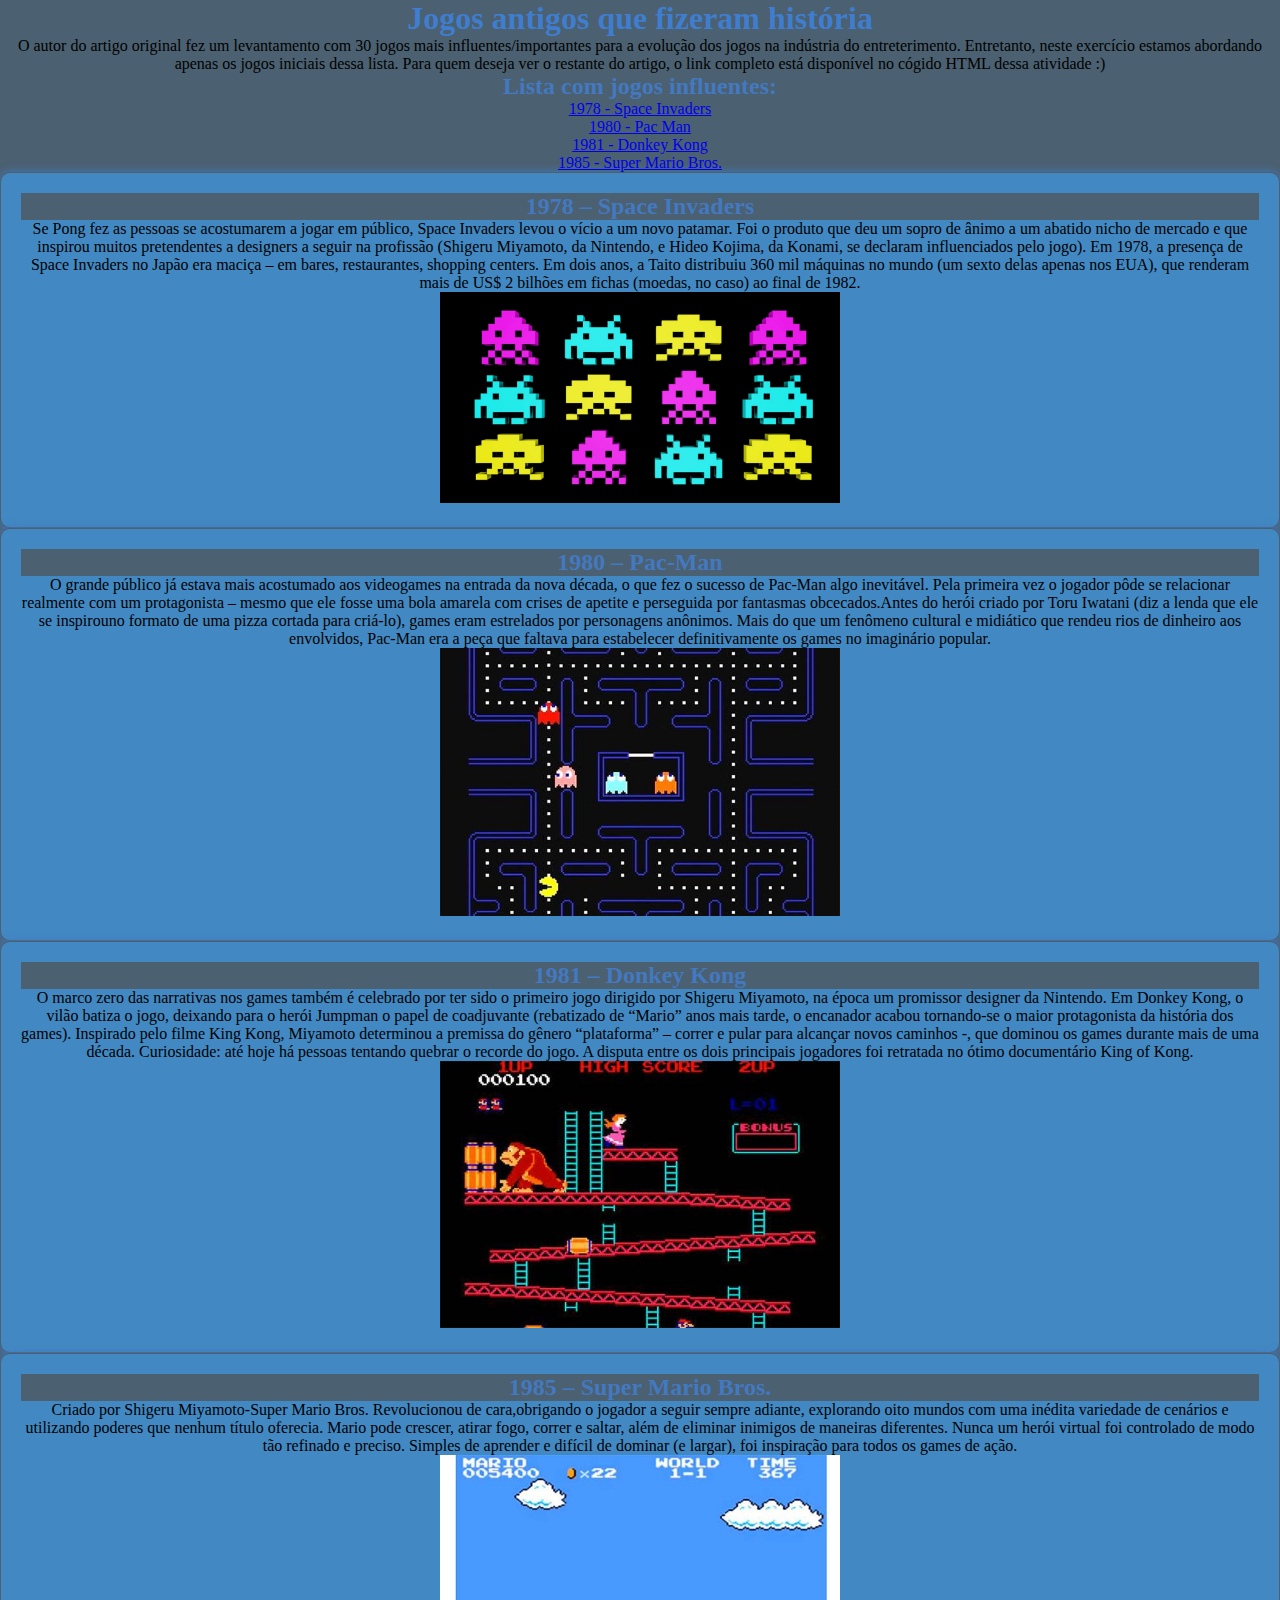
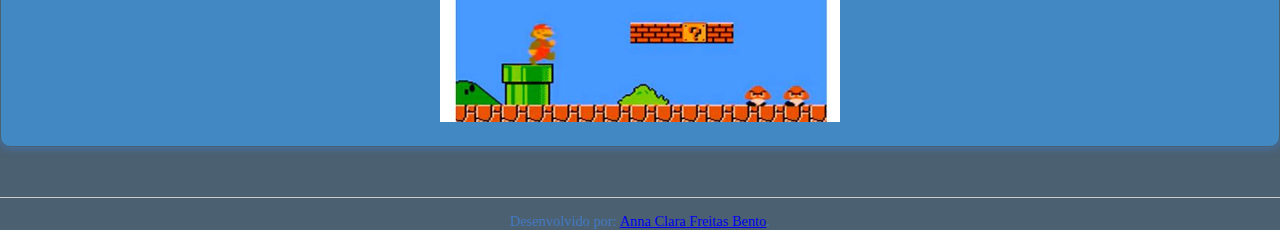
<file: index.html>
<!DOCTYPE html>
<html lang="pt-BR">
  <head>
    <meta charset="UTF-8" />
    <meta http-equiv="X-UA-Compatible" content="IE=edge" />
    <meta name="viewport" content="width=device-width, initial-scale=1.0" />
    <title>Jogos antigos</title>
   <link rel="icon" href="img/jogando-video-games.png" type="logo favicon">
    <link rel="stylesheet" href="estilo.css" />
  </head>
  <!--Essa página foi criada utilizando como base de fonte o artigo do site: super.abril.com.br/tecnologia/os-30-games-mais-importantes-de-todos-os-tempos/ 
Autor: Pablo Miyazawa Atualizado em 27 mar 2020 
-->
  <body>
    <div class="textointeiro">
    <div id="intro-pag">
      <h1 class="Tituloprincipal">Jogos antigos que fizeram história</h1>
      <p>
        O autor do artigo original fez um levantamento com 30 jogos mais
        influentes/importantes para a evolução dos jogos na indústria do
        entreterimento. Entretanto, neste exercício estamos abordando apenas os
        jogos iniciais dessa lista. Para quem deseja ver o restante do artigo, o link completo está disponível no cógido HTML dessa atividade :)
      </p>
      <h2 class="Titulosecundario">Lista com jogos influentes:</h2>
      <nav>
        <ul>
          <a href="#space"><li>1978 - Space Invaders</li></a>
          <a href="#pac"><li>1980 - Pac Man</li></a>
          <a href="#dk"><li>1981 - Donkey Kong</li></a>
          <a href="#mario"><li>1985 - Super Mario Bros.</li></a>
        </ul>
      </nav>
    </div>
    <div class="conteudo-padrao">
      <h2 id="space" class="Titulojogos">1978 – Space Invaders</h2>
      <p>
        Se Pong fez as pessoas se acostumarem a jogar em público, Space Invaders
        levou o vício a um novo patamar. Foi o produto que deu um sopro de ânimo
        a um abatido nicho de mercado e que inspirou muitos pretendentes a
        designers a seguir na profissão (Shigeru Miyamoto, da Nintendo, e Hideo
        Kojima, da Konami, se declaram influenciados pelo jogo). Em 1978, a
        presença de Space Invaders no Japão era maciça – em bares, restaurantes,
        shopping centers. Em dois anos, a Taito distribuiu 360 mil máquinas no
        mundo (um sexto delas apenas nos EUA), que renderam mais de US$ 2
        bilhões em fichas (moedas, no caso) ao final de 1982.
      </p>
      <img src="img/space.jpg"  width= 400px alt="imagem jogo super mario">
    </div>
    <div class="conteudo-padrao">
      <h2 id="pac" class="Titulojogos">1980 – Pac-Man</h2>
      <p>
        O grande público já estava mais acostumado aos videogames na entrada da
        nova década, o que fez o sucesso de Pac-Man algo inevitável. Pela
        primeira vez o jogador pôde se relacionar realmente com um protagonista
        – mesmo que ele fosse uma bola amarela com crises de apetite e
        perseguida por fantasmas obcecados.Antes do herói criado por Toru Iwatani (diz a lenda que ele se inspirouno formato de uma pizza cortada para criá-lo), games eram estrelados por
        personagens anônimos. Mais do que um fenômeno cultural e midiático que
        rendeu rios de dinheiro aos envolvidos, Pac-Man era a peça que faltava
        para estabelecer definitivamente os games no imaginário popular.
      </p>
      <img src="img/pacman.jpg"width=400px alt="imagem jogo pacman" />
      
    </div>

    <div class="conteudo-padrao">
      <h2 id="dk" class="Titulojogos">1981 – Donkey Kong</h2>
      <p>
        O marco zero das narrativas nos games também é cele­brado por ter sido o
        primeiro jogo dirigido por Shigeru Miyamoto, na época um promissor
        designer da Nintendo. Em Donkey Kong, o vilão batiza o jogo, deixando
        para o herói Jumpman o papel de coadjuvante (rebatizado de “Mario” anos
        mais tarde, o encanador acabou tornando-se o maior protagonista da
        história dos games). Inspirado pelo filme King Kong, Miyamoto
        deter­minou a premissa do gênero “plataforma” – correr e pular para
        alcançar novos caminhos -, que dominou os games durante mais de uma
        década. Curiosidade: até hoje há pessoas tentando quebrar o recorde do
        jogo. A disputa entre os dois principais jogadores foi retratada no
        ótimo documentário King of Kong.
      </p>
      <img src="img/dk.jpg" width= 400px alt="imagem jogo donkey kong">
    </div>

    <div class="conteudo-padrao">
      <h2 id="mario" class="Titulojogos">1985 – Super Mario Bros.</h2>
      <p>
        Criado por Shigeru Miyamoto-Super Mario Bros. 
        Revolucionou de cara,obrigando o jogador a seguir sempre adiante, explorando oito mundos com
        uma inédita variedade de cenários e utilizando poderes que nenhum título
        oferecia. Mario pode crescer, atirar fogo, correr e saltar, além de
        eliminar inimigos de maneiras diferentes. Nunca um herói virtual foi controlado de modo tão refinado e preciso. Simples de aprender e difícil de dominar (e largar), foi inspiração para todos os games de ação.
      </p>
      <img src="img/mario.jpg"  width= 400px alt="imagem jogo super mario">
    </div>
    <footer>Desenvolvido por: <a href="anna.html">Anna Clara Freitas Bento</a>.</footer>
    </div>
  </body>
</html>
</file>
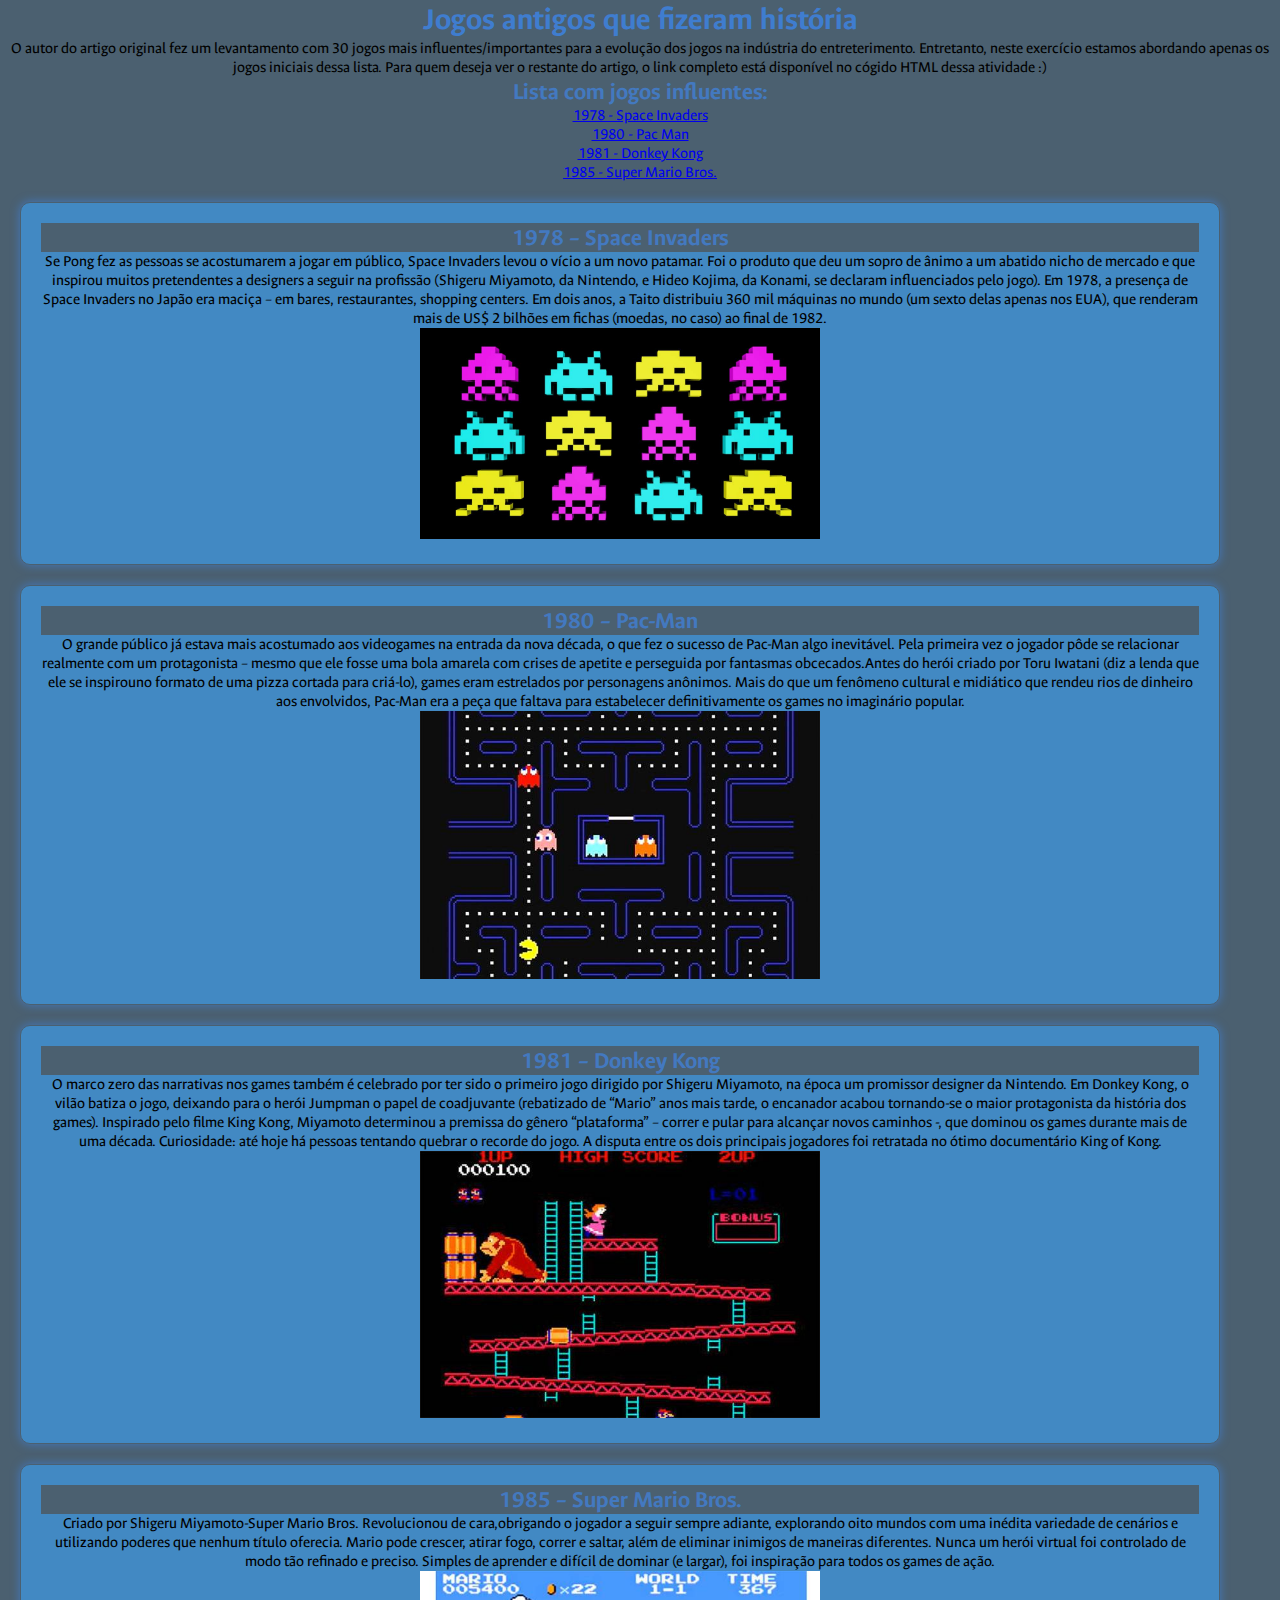
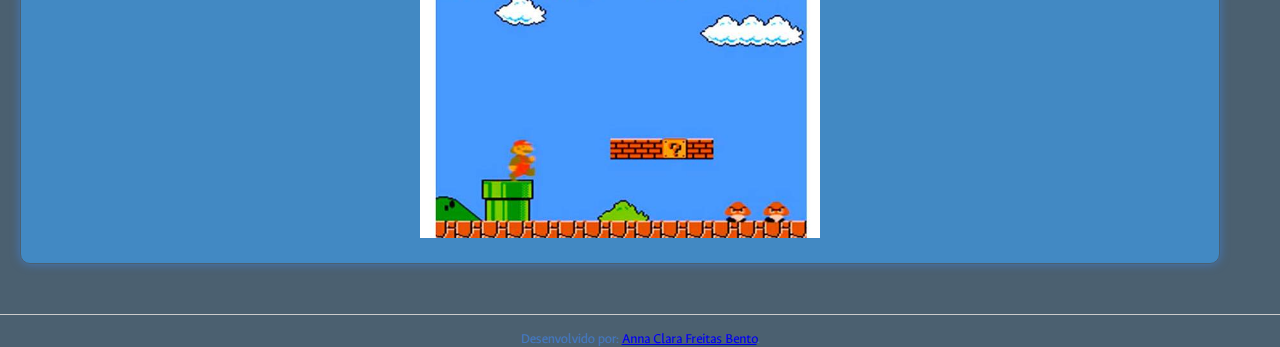
<file: aula2205-main/index.html>
<!DOCTYPE html>
<html lang="pt-BR">
  <head>
    <meta charset="UTF-8" />
    <meta http-equiv="X-UA-Compatible" content="IE=edge" />
    <meta name="viewport" content="width=device-width, initial-scale=1.0" />
    <title>Jogos antigos</title>
   <link rel="icon" href="img/jogando-video-games.png" type="logo favicon">
    <link rel="stylesheet" href="estilo.css" />
  </head>
  <!--Essa página foi criada utilizando como base de fonte o artigo do site: super.abril.com.br/tecnologia/os-30-games-mais-importantes-de-todos-os-tempos/ 
Autor: Pablo Miyazawa Atualizado em 27 mar 2020 
-->
  <body>
    <div class="textointeiro">
    <div id="intro-pag">
      <h1 class="Tituloprincipal">Jogos antigos que fizeram história</h1>
      <p>
        O autor do artigo original fez um levantamento com 30 jogos mais
        influentes/importantes para a evolução dos jogos na indústria do
        entreterimento. Entretanto, neste exercício estamos abordando apenas os
        jogos iniciais dessa lista. Para quem deseja ver o restante do artigo, o link completo está disponível no cógido HTML dessa atividade :)
      </p>
      <h2 class="Titulosecundario">Lista com jogos influentes:</h2>
      <nav>
        <ul>
          <a href="#space"><li>1978 - Space Invaders</li></a>
          <a href="#pac"><li>1980 - Pac Man</li></a>
          <a href="#dk"><li>1981 - Donkey Kong</li></a>
          <a href="#mario"><li>1985 - Super Mario Bros.</li></a>
        </ul>
      </nav>
    </div>
    <div class="conteudo-padrao">
      <h2 id="space" class="Titulojogos">1978 – Space Invaders</h2>
      <p>
        Se Pong fez as pessoas se acostumarem a jogar em público, Space Invaders
        levou o vício a um novo patamar. Foi o produto que deu um sopro de ânimo
        a um abatido nicho de mercado e que inspirou muitos pretendentes a
        designers a seguir na profissão (Shigeru Miyamoto, da Nintendo, e Hideo
        Kojima, da Konami, se declaram influenciados pelo jogo). Em 1978, a
        presença de Space Invaders no Japão era maciça – em bares, restaurantes,
        shopping centers. Em dois anos, a Taito distribuiu 360 mil máquinas no
        mundo (um sexto delas apenas nos EUA), que renderam mais de US$ 2
        bilhões em fichas (moedas, no caso) ao final de 1982.
      </p>
      <img src="img/space.jpg"  width= 400px alt="imagem jogo super mario">
    </div>
    <div class="conteudo-padrao">
      <h2 id="pac" class="Titulojogos">1980 – Pac-Man</h2>
      <p>
        O grande público já estava mais acostumado aos videogames na entrada da
        nova década, o que fez o sucesso de Pac-Man algo inevitável. Pela
        primeira vez o jogador pôde se relacionar realmente com um protagonista
        – mesmo que ele fosse uma bola amarela com crises de apetite e
        perseguida por fantasmas obcecados.Antes do herói criado por Toru Iwatani (diz a lenda que ele se inspirouno formato de uma pizza cortada para criá-lo), games eram estrelados por
        personagens anônimos. Mais do que um fenômeno cultural e midiático que
        rendeu rios de dinheiro aos envolvidos, Pac-Man era a peça que faltava
        para estabelecer definitivamente os games no imaginário popular.
      </p>
      <img src="img/pacman.jpg"width=400px alt="imagem jogo pacman" />
      
    </div>

    <div class="conteudo-padrao">
      <h2 id="dk" class="Titulojogos">1981 – Donkey Kong</h2>
      <p>
        O marco zero das narrativas nos games também é cele­brado por ter sido o
        primeiro jogo dirigido por Shigeru Miyamoto, na época um promissor
        designer da Nintendo. Em Donkey Kong, o vilão batiza o jogo, deixando
        para o herói Jumpman o papel de coadjuvante (rebatizado de “Mario” anos
        mais tarde, o encanador acabou tornando-se o maior protagonista da
        história dos games). Inspirado pelo filme King Kong, Miyamoto
        deter­minou a premissa do gênero “plataforma” – correr e pular para
        alcançar novos caminhos -, que dominou os games durante mais de uma
        década. Curiosidade: até hoje há pessoas tentando quebrar o recorde do
        jogo. A disputa entre os dois principais jogadores foi retratada no
        ótimo documentário King of Kong.
      </p>
      <img src="img/dk.jpg" width= 400px alt="imagem jogo donkey kong">
    </div>

    <div class="conteudo-padrao">
      <h2 id="mario" class="Titulojogos">1985 – Super Mario Bros.</h2>
      <p>
        Criado por Shigeru Miyamoto-Super Mario Bros. 
        Revolucionou de cara,obrigando o jogador a seguir sempre adiante, explorando oito mundos com
        uma inédita variedade de cenários e utilizando poderes que nenhum título
        oferecia. Mario pode crescer, atirar fogo, correr e saltar, além de
        eliminar inimigos de maneiras diferentes. Nunca um herói virtual foi controlado de modo tão refinado e preciso. Simples de aprender e difícil de dominar (e largar), foi inspiração para todos os games de ação.
      </p>
      <img src="img/mario.jpg"  width= 400px alt="imagem jogo super mario">
    </div>
    <footer>Desenvolvido por: <a href="anna.html">Anna Clara Freitas Bento</a>.</footer>
    </div>
  </body>
</html>
</file>
<file: estilo.css>
body{
    text-align: center;
}
.Tituloprincipal{
    color: #3f7dcf;
background-color: #4B6070;
}
.Titulosecundario{
    color: #4379C0;
    background-color: #4B6070;
}
.Titulojogos{
    color: #4379C0;
    background-color: #4B6070;
}
body{
    background-color: #4B6070;
}
ul{
    list-style: none;
    padding: 0;
    margin: 0 auto;
    text-align: center;
}
.textointeiro{
    max-width: 1300px;
    text-align: center;
    margin: auto;
}
*{
    margin: 0;
    padding: 0;
    box-sizing: border-box;
}
footer{
    text-align: center;
    margin-top: 50px;
    font-size: 0.9em;
    color: #4379C0;
    border-top: 1px solid #ccc;
    padding-top: 15px;
}
.conteudo-padrao{
    background-color: #4289C3;
    border:  1px solid #4B6070;
    border-radius: 10px;
    padding: 20px;
    box-shadow: 0 0 10px #4379C0;
    
}
.elemento{
    padding: 20px;
    margin: 20px;
}
</file>
<file: aula2205-main/estilo.css>
@import url('https://fonts.googleapis.com/css2?family=Ancizar+Sans:ital,wght@0,100..1000;1,100..1000&display=swap');


body{
    display: flex;
    flex-direction: column; 
    justify-content: center; 
    align-items: center; 
    min-height: 100vh;
    background-color: #4B6070;
    margin: 0; 
    text-align: center;

}
.Tituloprincipal{
    color: #3f7dcf;
background-color: #4B6070;
font-family: "Ancizar Sans", sans-serif;
}
.Titulosecundario{
    color: #4379C0;
    background-color: #4B6070;
    font-family: "Ancizar Sans", sans-serif;
}
.Titulojogos{
    color: #4379C0;
    background-color: #4B6070;
    font-family: "Ancizar Sans", sans-serif;
}
body{
    background-color: #4B6070;
}
ul{
    list-style: none;
    padding: 0;
    margin: 0 auto;
    text-align: center;
}
.textointeiro{
    max-width: 1300px;
    text-align: center;
    margin: auto;
    font-family: "Ancizar Sans", sans-serif;
}
*{
    margin: 0;
    padding: 0;
    box-sizing: border-box;
}
footer{
    text-align: center;
    margin-top: 50px;
    font-size: 0.9em;
    color: #4379C0;
    border-top: 1px solid #ccc;
    padding-top: 15px;
}
.conteudo-padrao{
    background-color: #4289C3;
    border:  1px solid #4B6070;
    border-radius: 10px;
    padding: 20px;
    box-shadow: 0 0 10px #4379C0;
    width:1200px;
    margin: 20px auto; 
    max-width: 1200px; 
    font-family: "Ancizar Sans", sans-serif;
  
    
}
.conteudo-padrao{
    padding: 20px;
    margin: 20px;
    font-family: "Ancizar Sans", sans-serif;
    
}

.annaimg{
    border-radius: 10px;
    border-color: aliceblue;

}
.social-links{
display: flex;
  gap: 10px; 
  justify-content: center;
  align-items: center;
  margin-top: 20px;
}

.links img {
  display: block;
}
.annaimg {
  display: block;         
  margin: 30px auto 0;    
  width: 300px;
  height: 400px;

   border: 3px solid #000;
   border-radius: 10px;  
}
</file>
